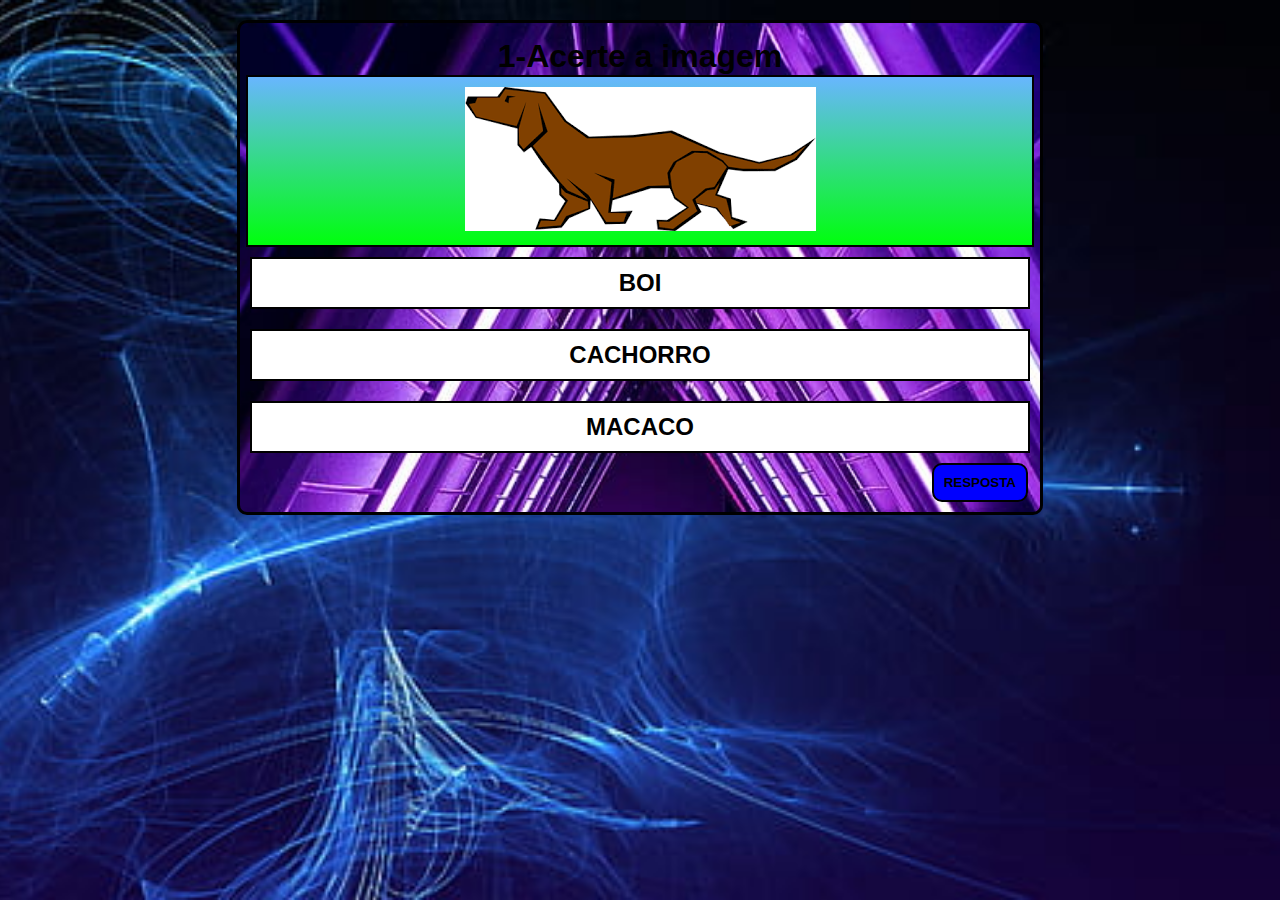
<file: index.html>
<!DOCTYPE html>
<html lang="pt-br">
<head>
    <meta charset="UTF-8">
    <meta http-equiv="X-UA-Compatible" content="IE=edge">
    <meta name="viewport" content="width=device-width, initial-scale=1.0">
    <link rel="stylesheet" href="css/stylo.css">
    <title>jogo</title>
</head>
<body>

    <main>
        <section>
            <h1>1-Acerte a imagem</h1>
           <article>
            <img src="img/cachoro.png" alt="">
           </article>

           <div class="inputt">
            <input class="inp" type="checkbox" id="item-5">
              <div class="check">
                  <label for="item-5">
                    <h2>BOI</h2>
                  </label>
               </div>
           </div>  

           <div class="inputt">
            <input class="inp" type="checkbox" id="item-6">
              <div class="check">
                  <label for="item-6">
                    <h2>CACHORRO</h2>
                  </label>
               </div>
           </div>

           <div class="inputt">
            <input class="inp" type="checkbox" id="item-7">
              <div class="check">
                  <label for="item-7">
                    <h2>MACACO</h2>
                  </label>
               </div>
           </div>
           <aside>
               <a href="resposta-1.html"><button>RESPOSTA</button></a>
           </aside>
           
        </section>






    </main>
</body>
</html>
</file>
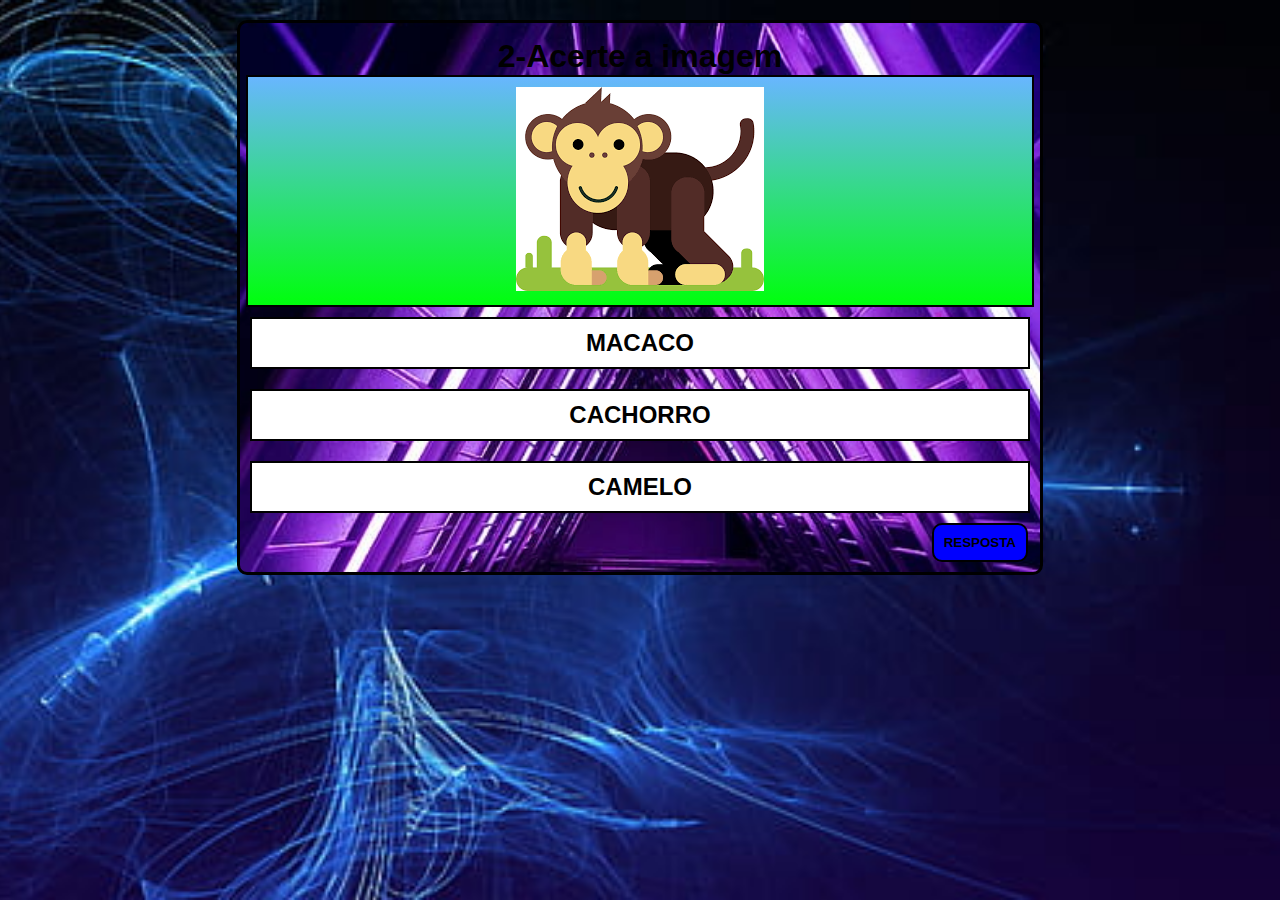
<file: pergunta-2.html>
<!DOCTYPE html>
<html lang="pt-br">
<head>
    <meta charset="UTF-8">
    <meta http-equiv="X-UA-Compatible" content="IE=edge">
    <meta name="viewport" content="width=device-width, initial-scale=1.0">
    <link rel="stylesheet" href="css/stylo.css">
    <title>jogo</title>
</head>
<body>

    <main>
        <section>
            <h1>2-Acerte a imagem</h1>
           <article>
            <img src="img/macaco.png" alt="">
           </article>

           <div class="inputt">
            <input class="inp" type="checkbox" id="item-5">
              <div class="check">
                  <label for="item-5">
                    <h2>MACACO</h2>
                  </label>
               </div>
           </div>  

           <div class="inputt">
            <input class="inp" type="checkbox" id="item-6">
              <div class="check">
                  <label for="item-6">
                    <h2>CACHORRO</h2>
                  </label>
               </div>
           </div>

           <div class="inputt">
            <input class="inp" type="checkbox" id="item-7">
              <div class="check">
                  <label for="item-7">
                    <h2>CAMELO</h2>
                  </label>
               </div>
           </div>
           <aside>
               <a href="resposta-2.html"><button>RESPOSTA</button></a>
           </aside>
           
        </section>






    </main>
</body>
</html>
</file>
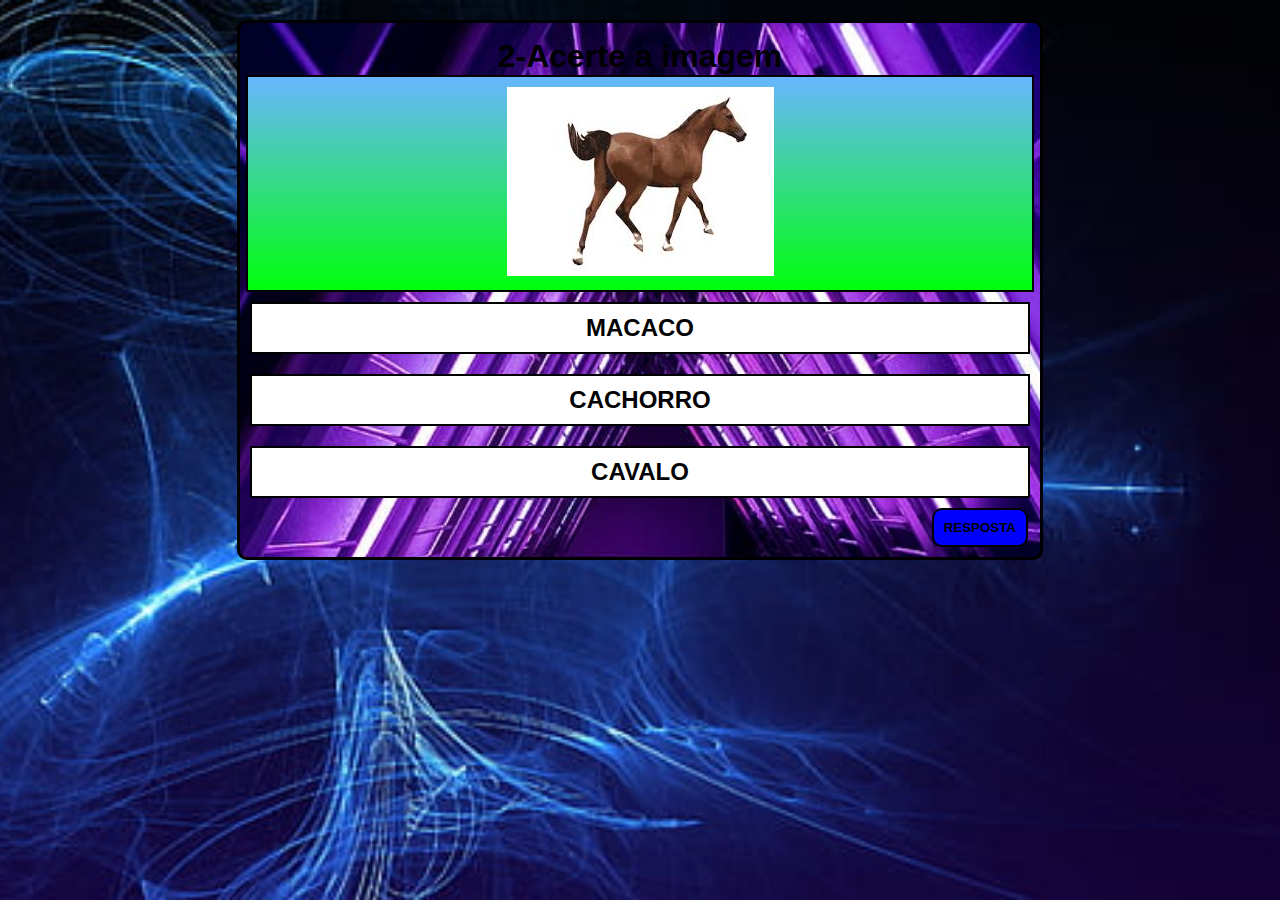
<file: pergunta-3.html>
<!DOCTYPE html>
<html lang="pt-br">
<head>
    <meta charset="UTF-8">
    <meta http-equiv="X-UA-Compatible" content="IE=edge">
    <meta name="viewport" content="width=device-width, initial-scale=1.0">
    <link rel="stylesheet" href="css/stylo.css">
    <title>jogo</title>
</head>
<body>

    <main>
        <section>
            <h1>2-Acerte a imagem</h1>
           <article>
            <img src="img/cavalo.png" alt="">
           </article>

           <div class="inputt">
            <input class="inp" type="checkbox" id="item-5">
              <div class="check">
                  <label for="item-5">
                    <h2>MACACO</h2>
                  </label>
               </div>
           </div>  

           <div class="inputt">
            <input class="inp" type="checkbox" id="item-6">
              <div class="check">
                  <label for="item-6">
                    <h2>CACHORRO</h2>
                  </label>
               </div>
           </div>

           <div class="inputt">
            <input class="inp" type="checkbox" id="item-7">
              <div class="check">
                  <label for="item-7">
                    <h2>CAVALO</h2>
                  </label>
               </div>
           </div>
           <aside>
               <a href="resposta-3.html"><button>RESPOSTA</button></a>
           </aside>
           
        </section>

    </main>
</body>
</html>
</file>
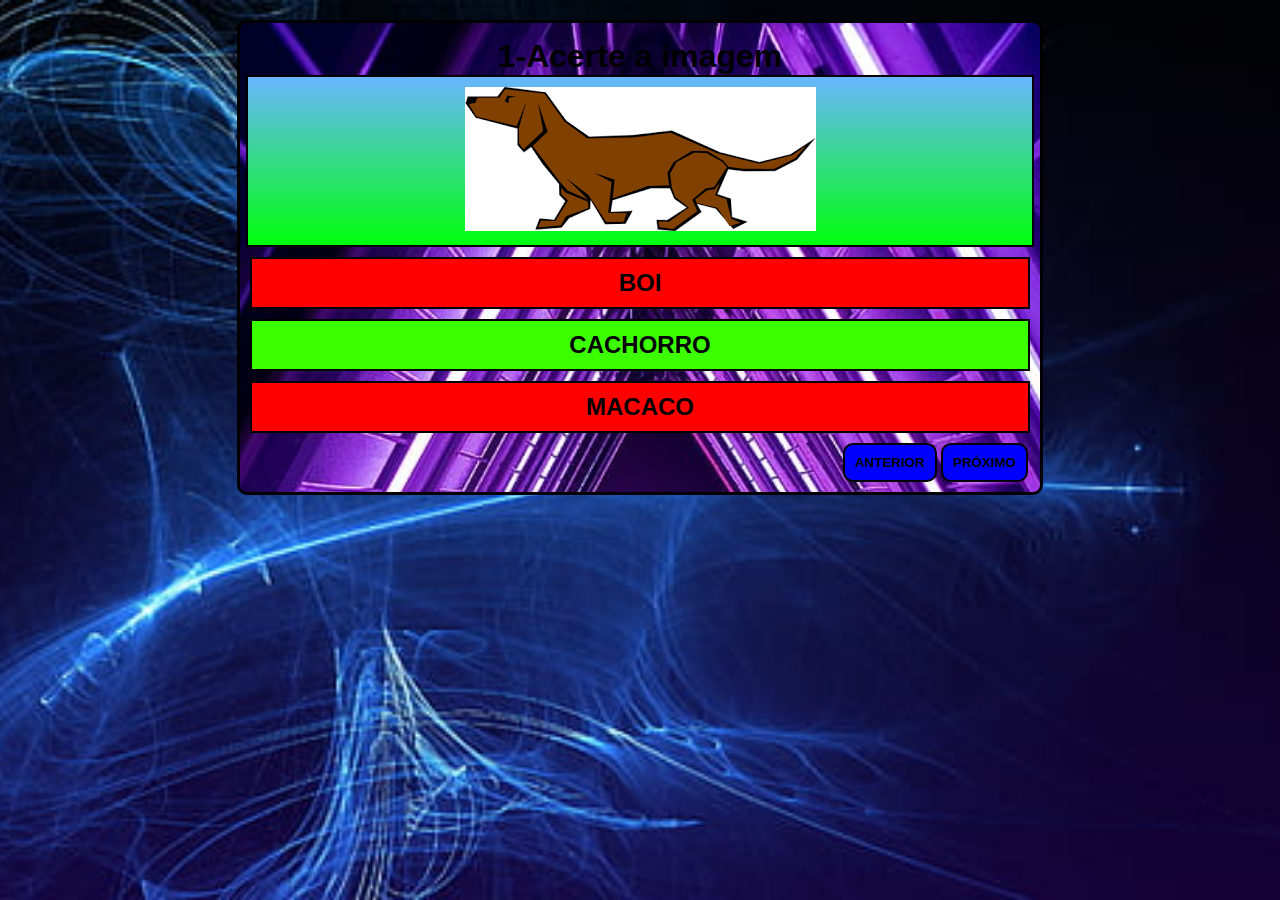
<file: resposta-1.html>
<!DOCTYPE html>
<html lang="pt-br">
<head>
    <meta charset="UTF-8">
    <meta http-equiv="X-UA-Compatible" content="IE=edge">
    <meta name="viewport" content="width=device-width, initial-scale=1.0">
    <link rel="stylesheet" href="css/stylo.css">
    <title>jogo</title>
</head>
<body>

    <main>
        <section>
            <h1>1-Acerte a imagem</h1>
           <article>
            <img src="img/cachoro.png" alt="">
           </article>
           <div class="res-1"><h2>BOI</h2></div>
           <div class="res-2"><h2>CACHORRO</h2></div>
           <div class="res-3"><h2>MACACO</h2></div>
          
           <aside>
               <a href="index.html"><button>ANTERIOR</button></a>
               <a href="pergunta-2.html"><button>PRÓXIMO</button></a>  
           </aside>
           
        </section>
    </main>
</body>
</html>
</file>
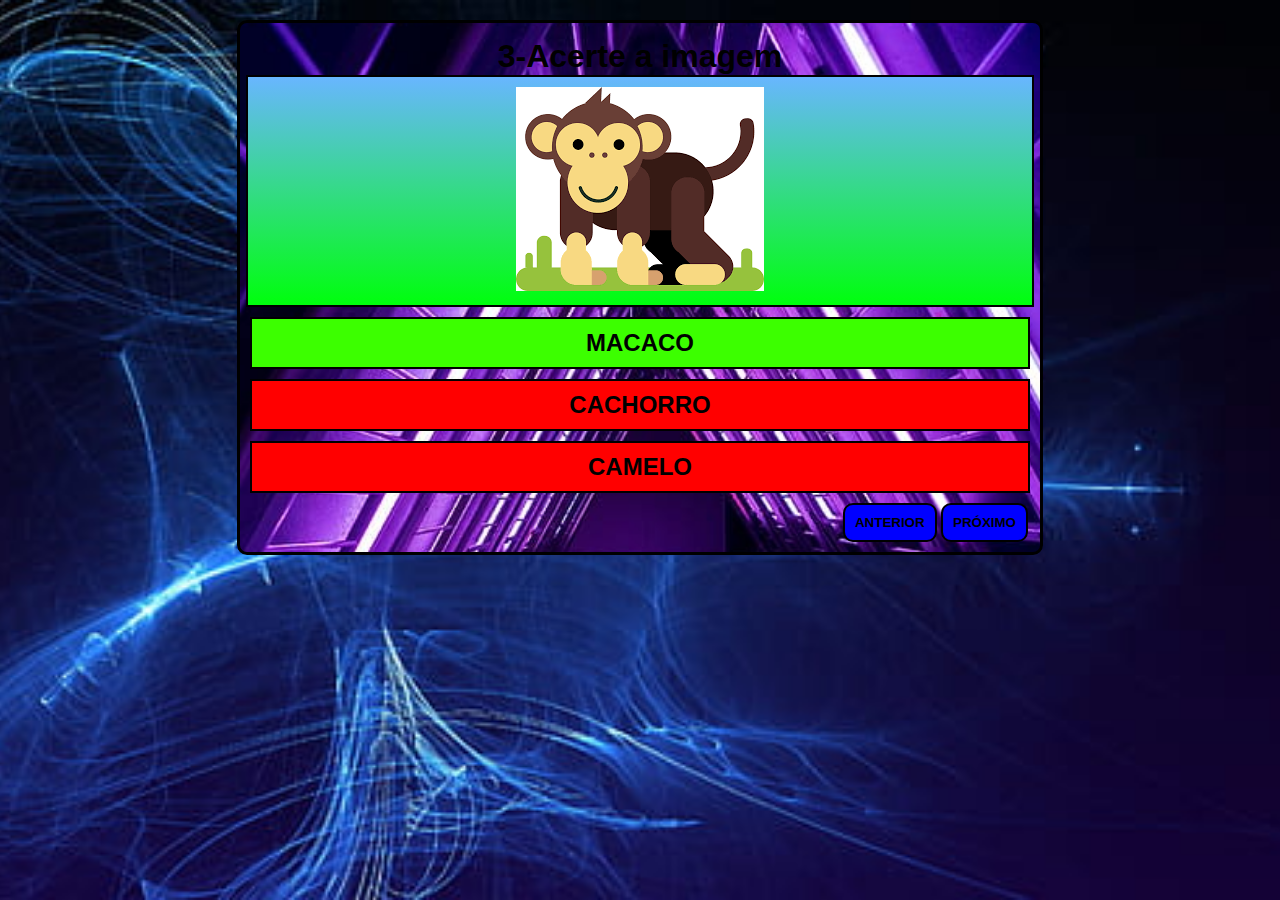
<file: resposta-2.html>
<!DOCTYPE html>
<html lang="pt-br">
<head>
    <meta charset="UTF-8">
    <meta http-equiv="X-UA-Compatible" content="IE=edge">
    <meta name="viewport" content="width=device-width, initial-scale=1.0">
    <link rel="stylesheet" href="css/stylo.css">
    <title>jogo</title>
</head>
<body>

    <main>
        <section>
            <h1>3-Acerte a imagem</h1>
           <article>
            <img src="img/macaco.png" alt="">
           </article>
           <div class="res-4"><h2>MACACO</h2></div>
           <div class="res-5"><h2>CACHORRO</h2></div>
           <div class="res-6"><h2>CAMELO</h2></div>
          
           <aside>
               <a href="pergunta-2.html"><button>ANTERIOR</button></a>
               <a href="pergunta-3.html"><button>PRÓXIMO</button></a>  
           </aside>
           
        </section>
    </main>
</body>
</html>
</file>
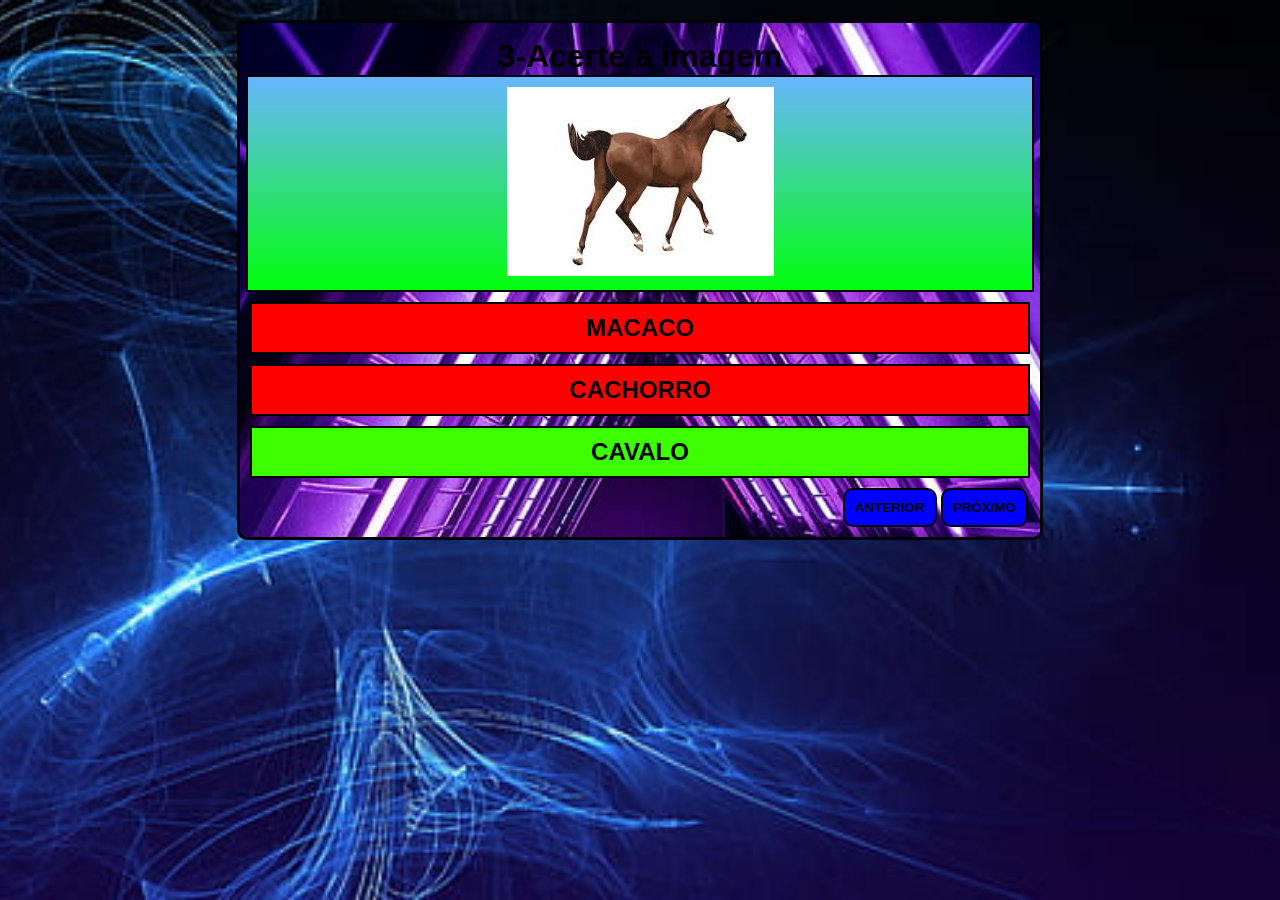
<file: resposta-3.html>
<!DOCTYPE html>
<html lang="pt-br">
<head>
    <meta charset="UTF-8">
    <meta http-equiv="X-UA-Compatible" content="IE=edge">
    <meta name="viewport" content="width=device-width, initial-scale=1.0">
    <link rel="stylesheet" href="css/stylo.css">
    <title>jogo</title>
</head>
<body>

    <main>
        <section>
            <h1>3-Acerte a imagem</h1>
           <article>
            <img src="img/cavalo.png" alt="">
           </article>
           <div class="res-7"><h2>MACACO</h2></div>
           <div class="res-8"><h2>CACHORRO</h2></div>
           <div class="res-9"><h2>CAVALO</h2></div>
          
           <aside>
               <a href="pergunta-3.html"><button>ANTERIOR</button></a>
               <a href="index.html"><button>PRÓXIMO</button></a>  
           </aside>
           
        </section>
    </main>
</body>
</html>
</file>
<file: css/stylo.css>
*{
    margin: 0px;
    padding: 0px;
}

:root{
    --cor0: blue;
    --cor1: rgba(255, 255, 255, 0.719);
    --cor2: rgba(255, 255, 255, 0.384);
    --cor3: rgba(255, 255, 255, 0);
    --cor4: rgb(255, 255, 255);
    --cor5: rgb(0, 0, 0);

    --fonte-padrao:  Arial, Helvetica, sans-serif;
}



body{
    background: black url('../img/11.jpg') center center no-repeat fixed;
    background-size: cover;
    font-family: var(--fonte-padrao);
    margin-top: 20px;
    color: var(--cor5);
}

main{
    background-image: url('../img/7.jpg');
    background-position: center center;
    background-attachment: fixed;
    background-repeat: no-repeat;
    background-size: cover;
    padding-top: 15px;
    max-width: 800px;
    height: 100%;
    background-color: var(--cor3);
    margin: auto;
    text-align: center;
    border: 3px solid black;
    border-radius: 10px;
}

article{
    background-image: linear-gradient(to top, #00ff0d, rgb(104, 182, 255));
    margin: auto;
    border: 2px solid black;
    padding: 10px;
    padding-bottom: 10px;
    margin-left: 6px;
    margin-right: 6px;
}

.res-1{
    background-color: red;
    border: 2px solid black;
    padding: 10px;
    margin: 10px;
}

.res-2{
    background-color: rgb(60, 255, 0);
    border: 2px solid black;
    padding: 10px;
    margin: 10px;
}

.res-3{
    background-color: red;
    border: 2px solid black;
    padding: 10px;
    margin: 10px;
}

.res-4{
    background-color: rgb(60, 255, 0);
    border: 2px solid black;
    padding: 10px;
    margin: 10px;
}

.res-5{
    background-color: red;
    border: 2px solid black;
    padding: 10px;
    margin: 10px;
}

.res-6{
    background-color: red;
    border: 2px solid black;
    padding: 10px;
    margin: 10px;
}

.res-7{
    background-color: red;
    border: 2px solid black;
    padding: 10px;
    margin: 10px;
}

.res-9{
    background-color: rgb(60, 255, 0);
    border: 2px solid black;
    padding: 10px;
    margin: 10px;
}

.res-8{
    background-color: red;
    border: 2px solid black;
    padding: 10px;
    margin: 10px;
}

aside{
    text-align: right;
    margin-right: 12px;
}

aside a{
    text-decoration: none;
}

button{
    
    border: 2px solid black;
    background-color: var(--cor0);
    color: rgb(0, 0, 0);
    padding: 10px;
    border-radius: 10px;
    margin-bottom: 10px;
    font-weight: bolder;
}

button:hover{
    background-color: var(--cor2);
    color: var(--var0);
}



.inputt{
    display: flex;
}

.check{
    width: 100%;
    padding: 10PX;
    margin: 10PX;
    border: 2px solid black;
    background-color: var(--cor4);
    
}

.check:hover{
    background-color: var(--cor1);
}

input{
    display: none;
}

input:checked + .check{
    background-color: var(--cor0);
}
</file>
